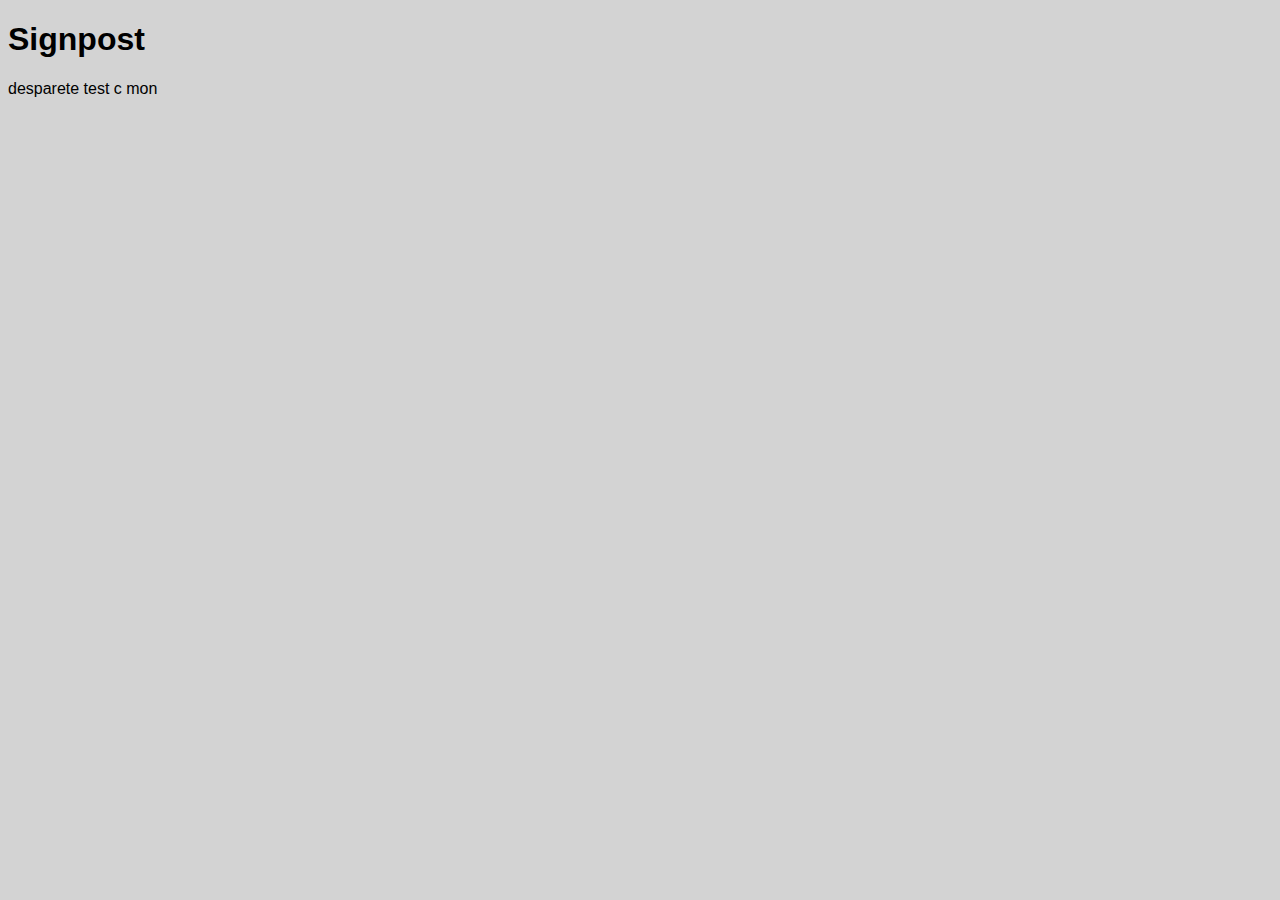
<file: index.html>
<!DOCTYPE html>
<html lang="en">
<head>
    <meta charset="UTF-8">
    <meta name="viewport" content="width=device-width, initial-scale=1.0">
    <title>Document</title>
    <link rel="stylesheet" href="style.css">
</head>
<body>
    <h1>Signpost</h1>
    <!-- <a href="anakin2.html">Anakin´s CV</a> -->
    <p>desparete test c mon</p>
</body>
</html>
</file>
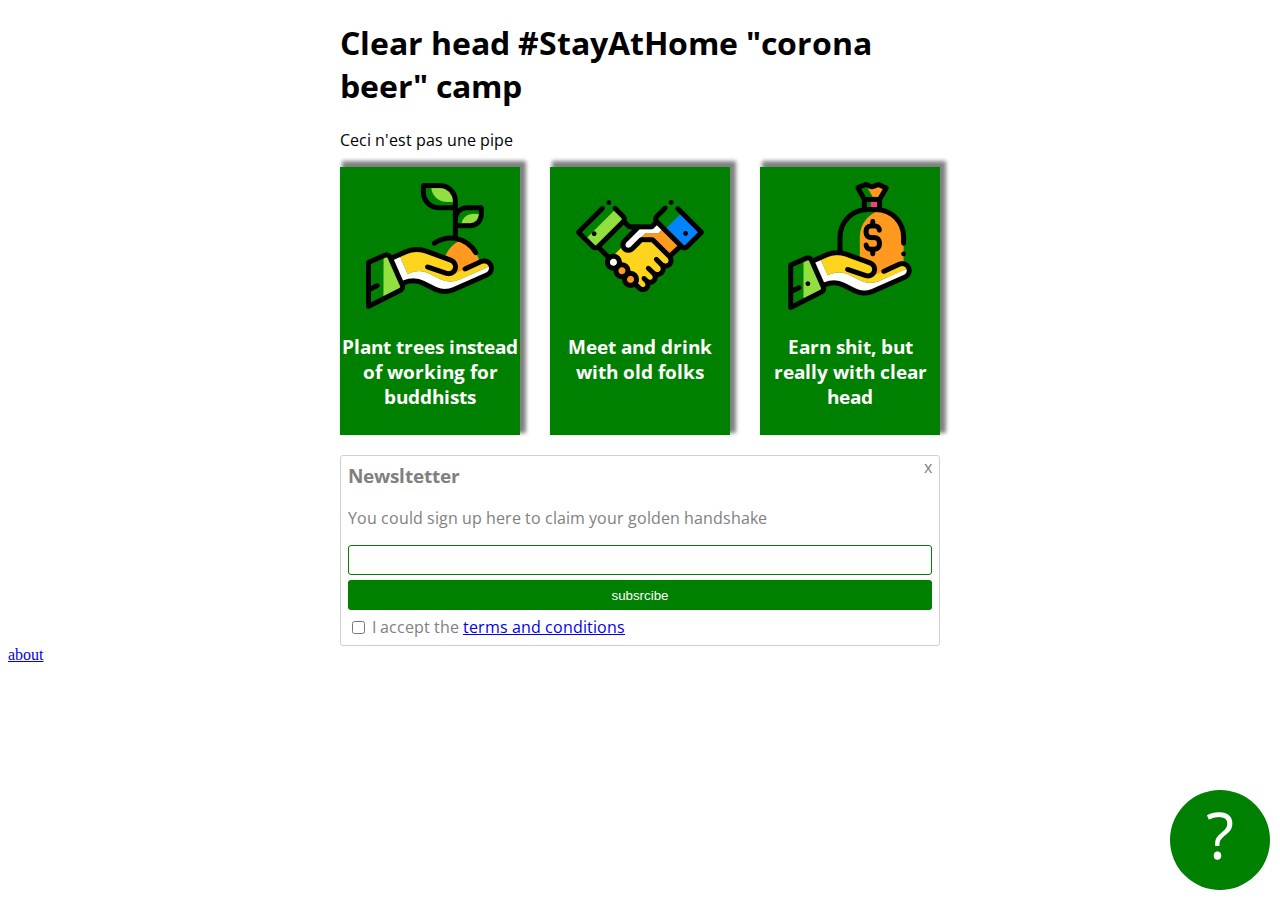
<file: planting_simple_web/index.html>
<!DOCTYPE html>
<html lang="en" >
<head>
  <meta charset="UTF-8">
  <title>CodePen - simple web</title>
  <link href="https://fonts.googleapis.com/css2?family=Open+Sans:wght@600&display=swap" rel="stylesheet">
  <link rel="stylesheet" href="./style.css">


</head>
<body>
<!-- partial:index.partial.html -->
<main>
  <div class="container">
    <h1>Clear head #StayAtHome "corona beer" camp</h1>

    <p>Ceci n'est pas une pipe</p>

    <div class="cardholder">
      <div class="card">
      <img src="images/tree.png" alt="a hand holding plant in a bit of soil">
      <h3>Plant trees instead of working for buddhists</h3>
      </div>
      <div class="card">
      <img src="images/deal.png" alt="">
      <h3>Meet and drink with old folks</h3>
        </div>      
      <div class="card">
      <img src="images/money.png" alt="">
      <h3>Earn shit, but really with clear head</h3>
    </div>
    </div>
    <div class="newsletter-box">
      
      <h3>Newsltetter</h3>
      <p> You could sign up here to claim your golden handshake</p>
      <form action="">
        <input id="email" type="email">
        <button type="subscribe"
                >subsrcibe</button>
        <input id="terms" type="checkbox">
        <label for="terms">I accept the <a href="https://www.youtube.com/watch?v=3D7aVXnbJ38&feature=youtu.be">terms and conditions</a></label>
      </form>
      <div class="closex">x</div>
      
    </div>
    <div class="Qcircle">?</div>
    
  </div>
  
  <a href="about.html">about</a>
  
</main>
<!-- partial -->
  
</body>
</html>
</file>
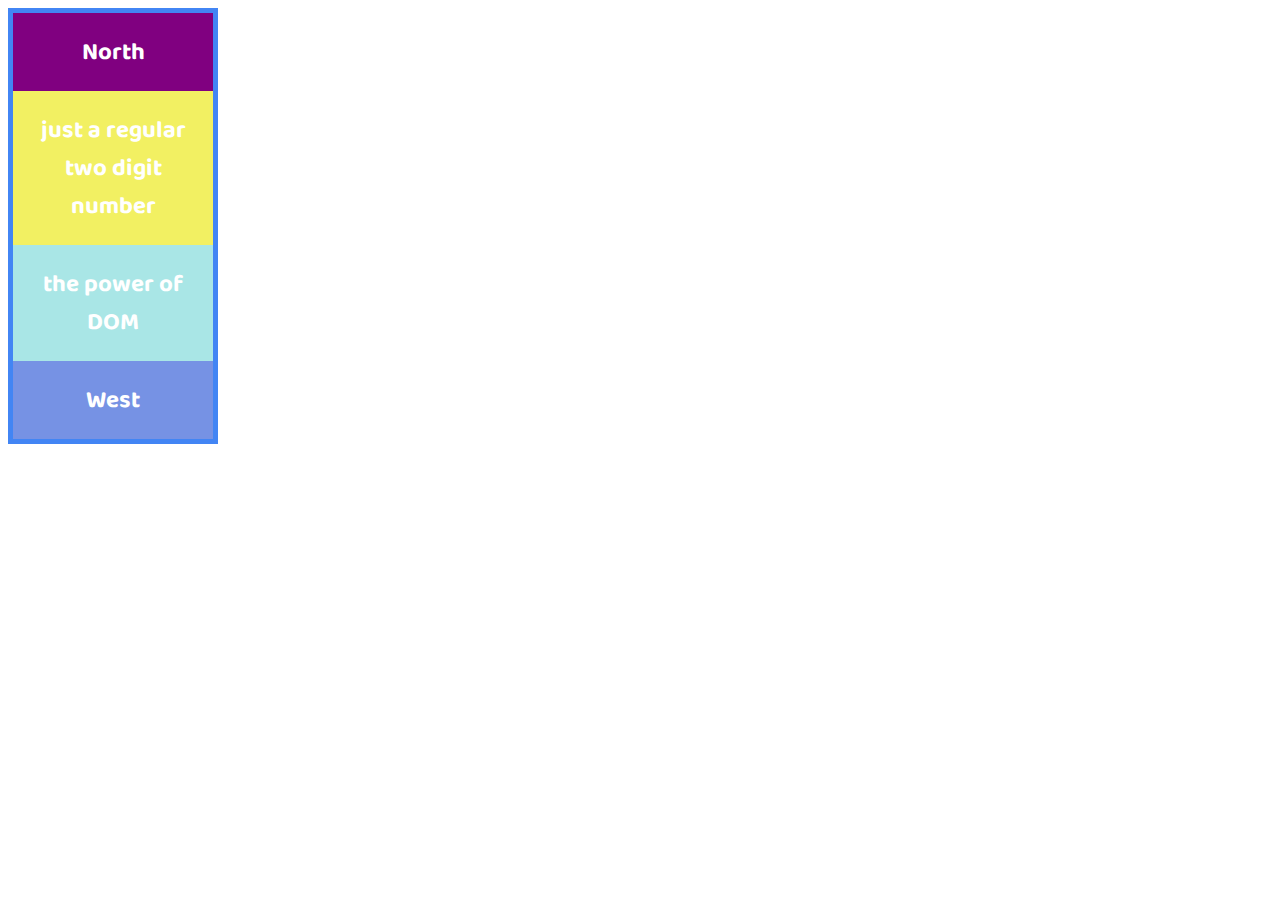
<file: Greenfoxacademy_excercises/directions/index.html>
<!DOCTYPE html>
<html lang="en" >
<head>
  <meta charset="UTF-8">
  <title>CodePen - Directions</title>
  <link href="https://fonts.googleapis.com/css?family=Baloo+Thambi+2&display=swap" rel="stylesheet"><link rel="stylesheet" href="./style.css">

</head>
<body>
<!-- partial:index.partial.html -->
<main>
  <p class="north">North</p>
  <p class="east">East</p>
  <p class="south">South</p>
  <p class="west">West</p>
</main>
<!-- partial -->
  
  <script src="https://ajax.googleapis.com/ajax/libs/jquery/3.3.1/jquery.min.js"></script>
  <script src="./script.js"></script>
</body>
</html>
</file>
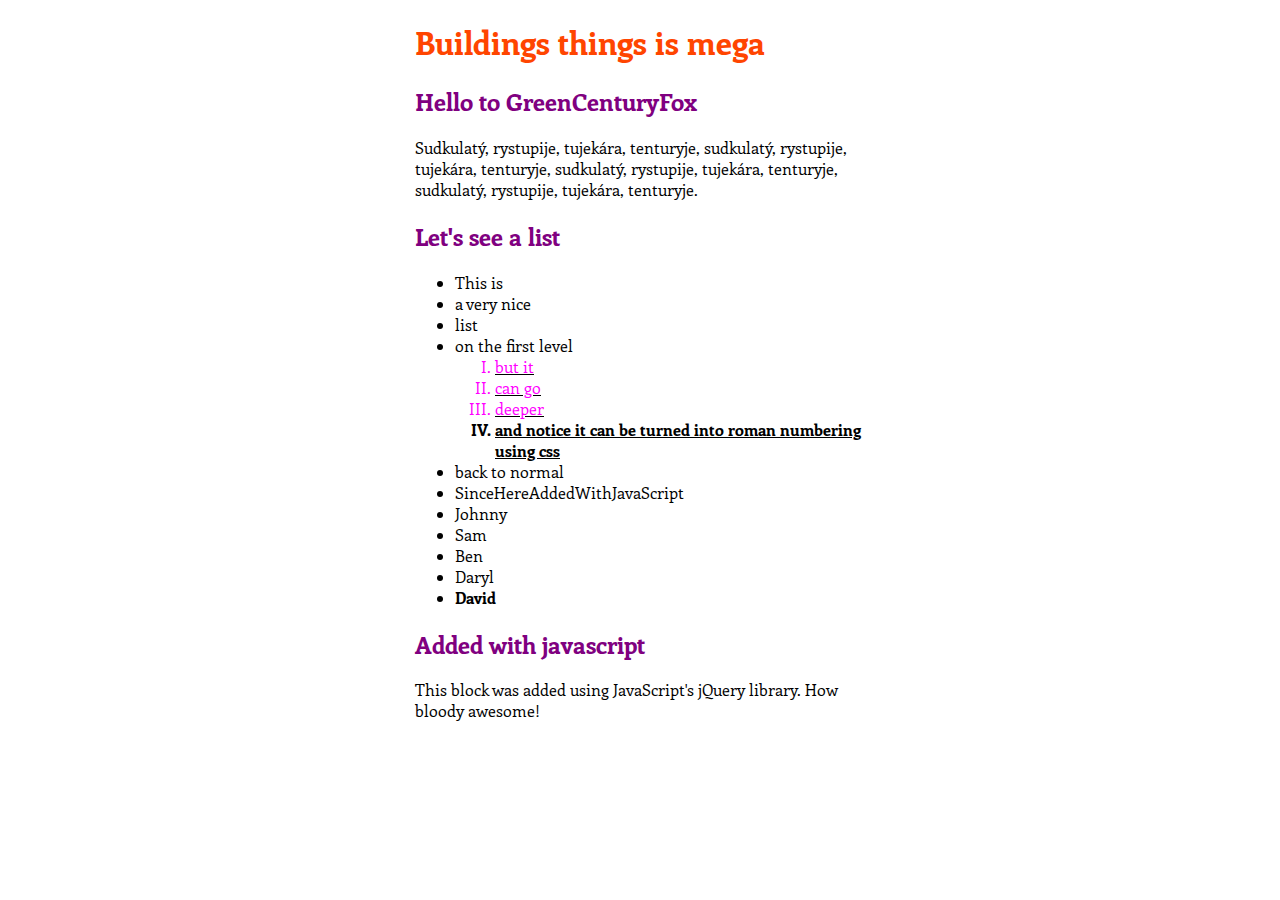
<file: Greenfoxacademy_excercises/lists_and_texts_forgotten_exercise/index.html>
<!DOCTYPE html>
<html lang="en">
<head>
    <meta charset="UTF-8">
    <meta name="viewport" content="width=device-width, initial-scale=1.0">
    <title>Lists and text</title>
    <link href="https://fonts.googleapis.com/css2?family=Enriqueta:wght@400;700&display=swap" rel="stylesheet">
    <link rel="stylesheet" href="./style.css">
</head>
<body>
    <main>
        <h1>Buildings things is mega</h1>
        <h2>Hello to GreenCenturyFox</h2>
        <p>Sudkulatý, rystupije, tujekára, tenturyje,  sudkulatý, rystupije, tujekára, tenturyje,  sudkulatý, rystupije, tujekára, tenturyje, sudkulatý, rystupije, tujekára, tenturyje.</p>
        <h2>Let's see a list</h2>
        <ul>
            <li>This is</li>
            <li>a very nice</li>
            <li>list</li>
            <li>on the first level</li>
                <ol>
                    <span><li class="pink">but it</li>
                    <li class="pink">can go</li>
                    <li class="pink">deeper</li>
                    <li>and notice it can be turned into roman numbering using css</li></span>

                </ol>
            <li>back to normal</li>
        </ul>

        
    </main>
 
    <script src="https://ajax.googleapis.com/ajax/libs/jquery/3.3.1/jquery.min.js"></script>
    <script src="./script.js"></script>
</body>
</html>
</file>
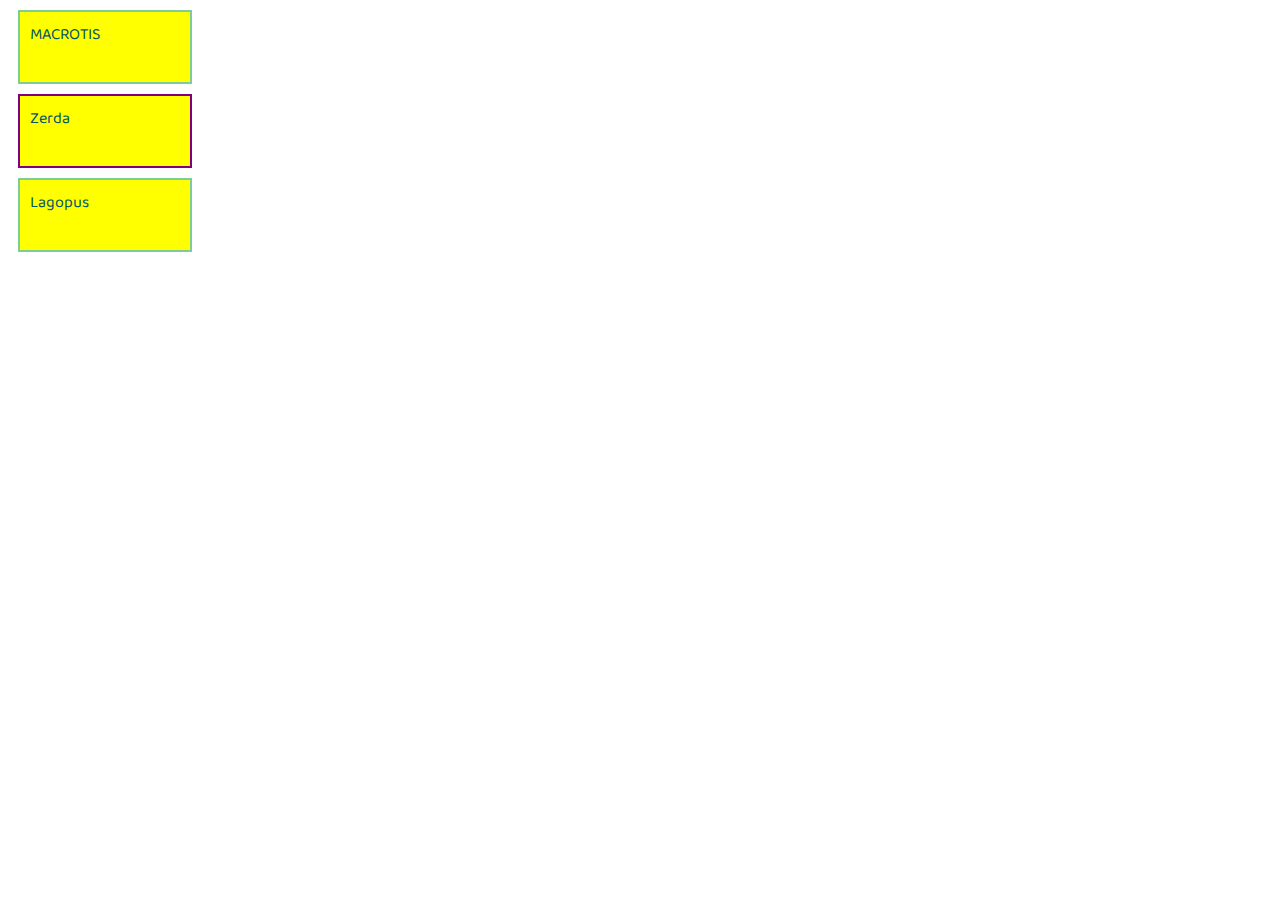
<file: Greenfoxacademy_excercises/velox-zerda-lagopus/index.html>
<!DOCTYPE html>
<html lang="en" >
<head>
  <meta charset="UTF-8">
  <title>Velox Zerda Lagopus /codepen colution adam html and css - me JS</title>
  <link href="https://fonts.googleapis.com/css?family=Baloo+Thambi+2&display=swap" rel="stylesheet">
  <link rel="stylesheet" href="./style.css">

</head>
<body>
<!-- partial:index.partial.html -->
<p id= "fox_1">Velox</p>
<p id="fox_2">Zerda</p>
<p id= "fox_3">Lagopus</p>
<!-- partial -->
  
  
  <script src="https://ajax.googleapis.com/ajax/libs/jquery/3.3.1/jquery.min.js"></script>
  <script src="./script.js"></script>
</body>
</html>

<!-- <script src="https://code.jquery.com/jquery-3.5.0.min.js"></script> -->
  <!-- <script src="./script.js"></script> TOTO BY VĚTŠINOU MĚLO FUNGOVAT PRO jQUERY A SCRIPT JS POKUD JE VE STEJNÉM ADRESÁŘI-->
</file>
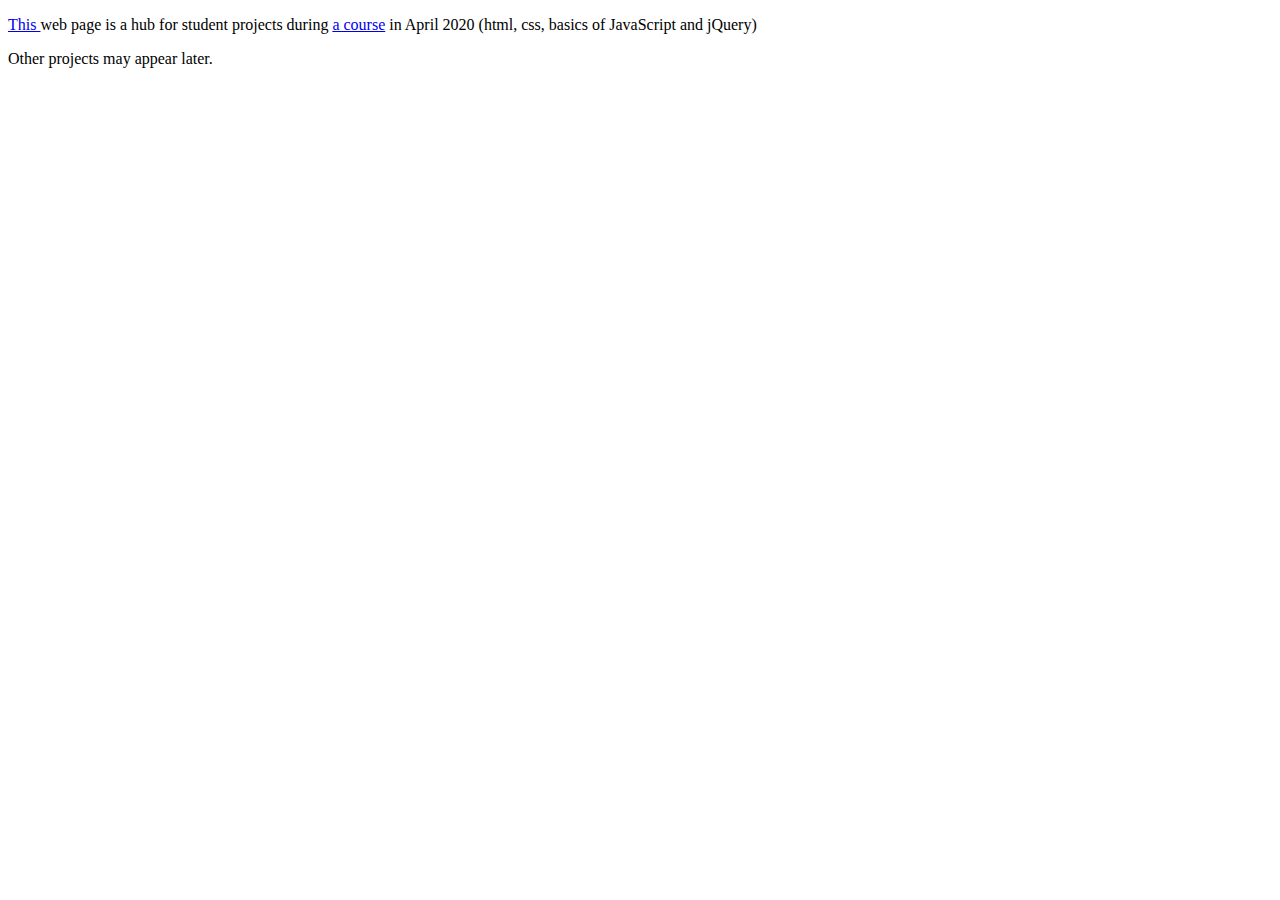
<file: about.html>
<!DOCTYPE html>
<html lang="en">
<head>
    <meta charset="UTF-8">
    <meta name="viewport" content="width=device-width, initial-scale=1.0">
    <title>Document</title>
</head>
<body>
    
    <p><a href="https://zarathustraramm.github.io/">This </a>
        web page is a hub for student projects during  
        <a href="https://www.greenfoxacademy.cz/stayathome-coding-camp">a course</a>
         in April 2020 (html, css, basics of JavaScript and jQuery)</p>
    <p>Other projects may appear later. </p>

</body>
</html>
</file>
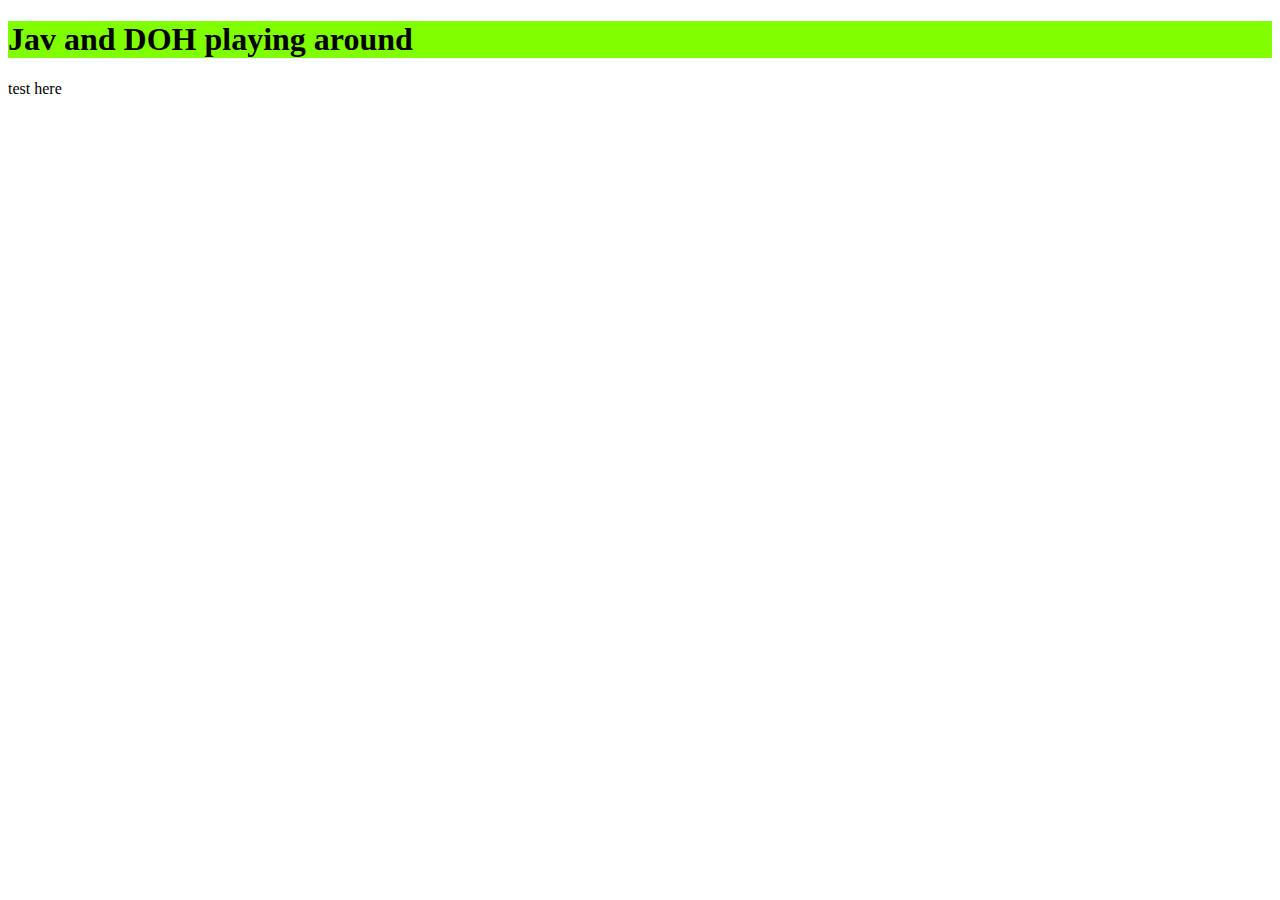
<file: workshopfriday.html>
<!DOCTYPE html>
<html lang="en">
<head>
    <meta charset="UTF-8">
    <meta name="viewport" content="width=device-width, initial-scale=1.0">
    <title>Document</title>
    <link rel="stylesheet" href="workshopfriday.css">
</head>
<body>
    <h1>Jav and DOH playing around</h1>
    <p>test here</p>

    <script src="workshopfriday.js"></script>
</body>
</html>
</file>
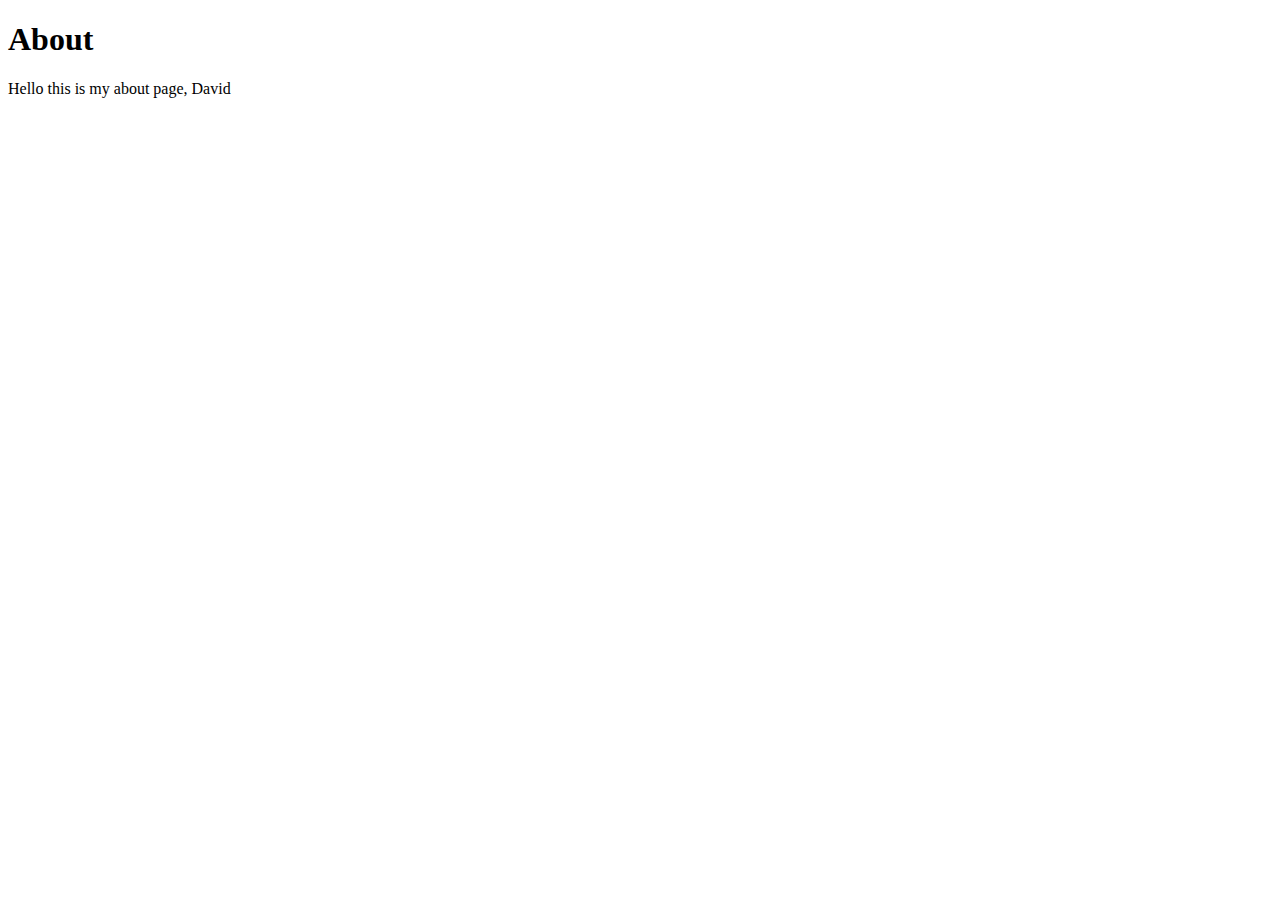
<file: planting_simple_web/about.html>
<!DOCTYPE html>
<html lang="en">
<head>
    <meta charset="UTF-8">
    <meta name="viewport" content="width=device-width, initial-scale=1.0">
    <title>about</title>

    <link rel="stylesheet" href="./style.css">
</head>
<body>
    <h1>About</h1>
    <p>Hello this is my about page, David</p>
</body>
</html>
</file>
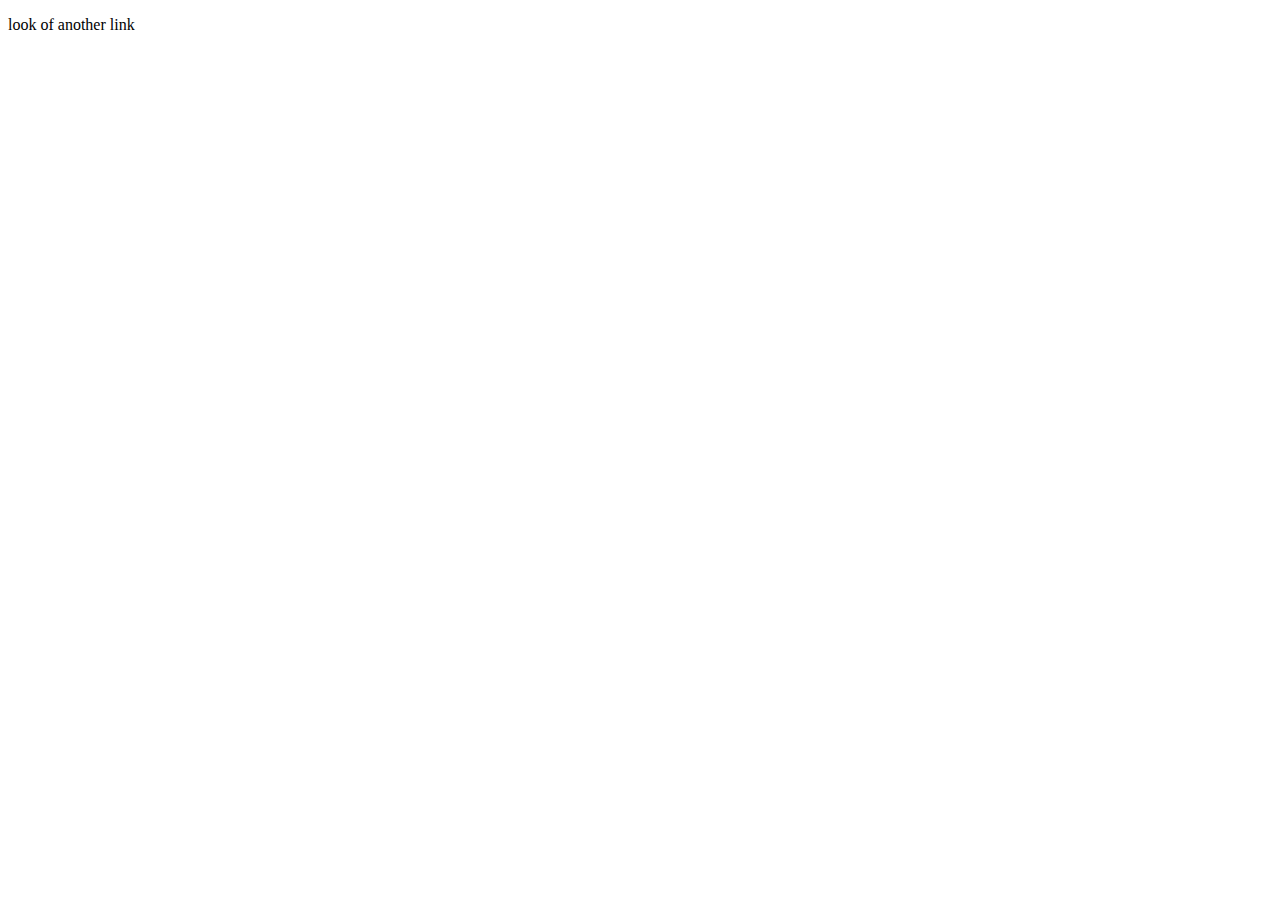
<file: planting_simple_web/anotherlink.html>
<!DOCTYPE html>
<html lang="en">
<head>
    <meta charset="UTF-8">
    <meta name="viewport" content="width=, initial-scale=1.0">
    <title>Document</title>
</head>
<body>
    <p>look of another link</p>
</body>
</html>
</file>
<file: style.css>
body{background-color: #d3d3d3; font-family: 'Electrolize', sans-serif;
}

.workingSpace {
    width: 600px;
    padding: 60px ;
    margin-left: auto;
    margin-right: auto;
    background-color: none;
    border-style: dashed;
    border-width: 1px;
    
}


.Qcircle{
    color: #d3d3d3;
    font-size: 65px;
    background: darkgray;
    width: 100px;
    height:100px;
    border-radius: 50%;
    text-align: center;
    
    position: fixed;
    bottom: 35px;
    right: 35px;
  }
</file>
<file: planting_simple_web/style.css>
.container{
  width: 600px;
  font-family: 'Open Sans', sans-serif;
  margin-left: auto;
  margin-right: auto;
  
}

.cardholder{
  display: flex;
  justify-content: space-between;
  
  margin-bottom: 20px;
  flex-shrink: 1;
}

.card{
  width: 180px;
  background: green;
  text-align: center;
  color: white;
  padding-top: 15px;
  padding-bottom: 8px;
  box-shadow: 4px -4px 4px 2px grey;
  
  
}

.newsletter-box{
  color: grey;
  border: solid thin #cfcfcf;
  border-radius: 3px;
  padding: 7px;
  position: relative
}

.newsletter-box h3 {
  margin-top: 0px
}

#email{
  display: block;
  width: 100%;
  height: 30px;
  padding: 4px;
  border: solid thin green;
  border-radius: 3px;
  box-sizing: border-box;
  
}

button{ 
  display: block;
  width: 100%;
  color: white;
  background: green;
  border: none;
  height: 30px;
  margin-top: 5px;
  border-radius: 3px
}

#terms{
  position: relative;
  top: 1px;
  margin-top: 10px
}
.closex{
  position: absolute;
  top: 0px;
  right: 7px;
  cursor: pointer;
  
}

.Qcircle{
  color: white;
  font-size: 65px;
  background: green;
  width: 100px;
  height:100px;
  border-radius: 50%;
  text-align: center;
  
  position: fixed;
  bottom: 10px;
  right: 10px;
}
</file>
<file: Greenfoxacademy_excercises/directions/style.css>
main {
  border: 5px solid #4285f4;
  width: 200px;
}

p {
  color: white;
  margin: 0;
  padding: 20px;
  text-align: center;
  font-family: 'Baloo Thambi 2', cursive;
  font-weight: bold;
  font-size: 24px;
}

.north {
  background: #E67676;
}

.east {
  background: #F2F062;
}

.south {
  background: #A9E6E6;
}

.west {
  background: #7692E4;
}
</file>
<file: Greenfoxacademy_excercises/lists_and_texts_forgotten_exercise/style.css>
main {
    width: 450px;
    font-family: 'Enriqueta', serif;
    margin-left: auto;
    margin-right: auto;
  }

h1 {
    color: orangered
}

h2 {
    color: purple
}

ol {
    list-style-type: upper-roman;
  }

span {
    text-decoration: underline;
}

.pink {
    color: magenta;
}
</file>
<file: Greenfoxacademy_excercises/velox-zerda-lagopus/style.css>
p {
  background: #0D91A1;
  color: #015668;
  width: 150px;
  height: 50px;
  padding: 10px;
  margin: 10px;
  border: 2px solid #7dce94;
  font-family: 'Baloo Thambi 2', cursive;
}
</file>
<file: workshopfriday.css>
h1{background-color: chartreuse;}
</file>
